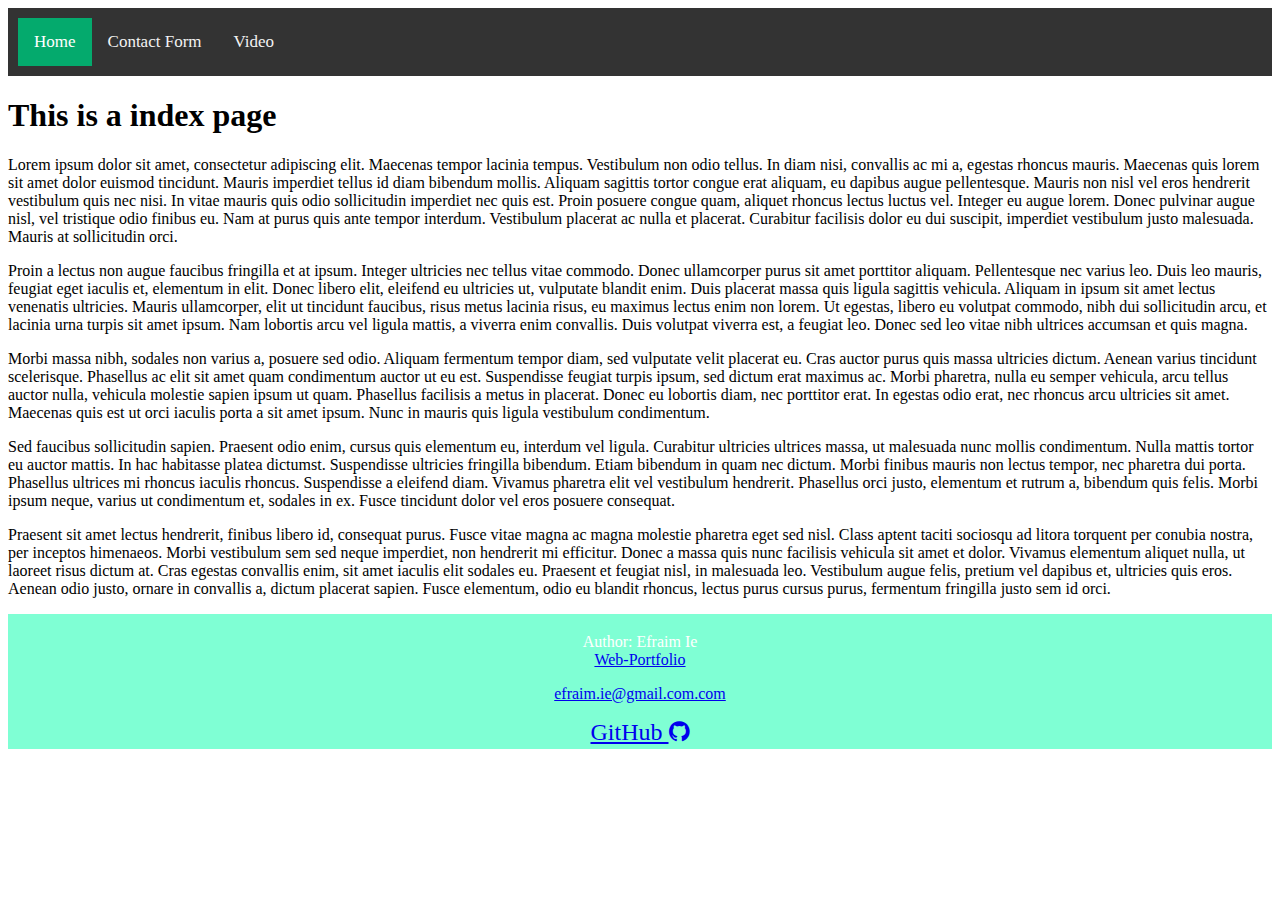
<file: index.html>
<!DOCTYPE html>
<html>
<head>
<title>Index</title>
<link rel = "stylesheet" type = "text/css" href = "css/navbar.css">
<link rel="stylesheet" href="https://cdnjs.cloudflare.com/ajax/libs/font-awesome/4.7.0/css/font-awesome.min.css">
</head>
<body>
	<div class="topnav">
	<a class="active" href="index.html">Home</a>
	<a href="contact form.html">Contact Form</a>
	<a href="videos.html">Video</a>
	</div>

<h1>This is a index page</h1>
<p>Lorem ipsum dolor sit amet, consectetur adipiscing elit. Maecenas tempor lacinia tempus. Vestibulum non odio tellus. In diam nisi, convallis ac mi a, egestas rhoncus mauris. Maecenas quis lorem sit amet dolor euismod tincidunt. Mauris imperdiet tellus id diam bibendum mollis. Aliquam sagittis tortor congue erat aliquam, eu dapibus augue pellentesque. Mauris non nisl vel eros hendrerit vestibulum quis nec nisi. In vitae mauris quis odio sollicitudin imperdiet nec quis est. Proin posuere congue quam, aliquet rhoncus lectus luctus vel. Integer eu augue lorem. Donec pulvinar augue nisl, vel tristique odio finibus eu. Nam at purus quis ante tempor interdum. Vestibulum placerat ac nulla et placerat. Curabitur facilisis dolor eu dui suscipit, imperdiet vestibulum justo malesuada. Mauris at sollicitudin orci.</p>

<p>Proin a lectus non augue faucibus fringilla et at ipsum. Integer ultricies nec tellus vitae commodo. Donec ullamcorper purus sit amet porttitor aliquam. Pellentesque nec varius leo. Duis leo mauris, feugiat eget iaculis et, elementum in elit. Donec libero elit, eleifend eu ultricies ut, vulputate blandit enim. Duis placerat massa quis ligula sagittis vehicula. Aliquam in ipsum sit amet lectus venenatis ultricies. Mauris ullamcorper, elit ut tincidunt faucibus, risus metus lacinia risus, eu maximus lectus enim non lorem. Ut egestas, libero eu volutpat commodo, nibh dui sollicitudin arcu, et lacinia urna turpis sit amet ipsum. Nam lobortis arcu vel ligula mattis, a viverra enim convallis. Duis volutpat viverra est, a feugiat leo. Donec sed leo vitae nibh ultrices accumsan et quis magna.</p>

<p>Morbi massa nibh, sodales non varius a, posuere sed odio. Aliquam fermentum tempor diam, sed vulputate velit placerat eu. Cras auctor purus quis massa ultricies dictum. Aenean varius tincidunt scelerisque. Phasellus ac elit sit amet quam condimentum auctor ut eu est. Suspendisse feugiat turpis ipsum, sed dictum erat maximus ac. Morbi pharetra, nulla eu semper vehicula, arcu tellus auctor nulla, vehicula molestie sapien ipsum ut quam. Phasellus facilisis a metus in placerat. Donec eu lobortis diam, nec porttitor erat. In egestas odio erat, nec rhoncus arcu ultricies sit amet. Maecenas quis est ut orci iaculis porta a sit amet ipsum. Nunc in mauris quis ligula vestibulum condimentum.</p>

<p>Sed faucibus sollicitudin sapien. Praesent odio enim, cursus quis elementum eu, interdum vel ligula. Curabitur ultricies ultrices massa, ut malesuada nunc mollis condimentum. Nulla mattis tortor eu auctor mattis. In hac habitasse platea dictumst. Suspendisse ultricies fringilla bibendum. Etiam bibendum in quam nec dictum. Morbi finibus mauris non lectus tempor, nec pharetra dui porta. Phasellus ultrices mi rhoncus iaculis rhoncus. Suspendisse a eleifend diam. Vivamus pharetra elit vel vestibulum hendrerit. Phasellus orci justo, elementum et rutrum a, bibendum quis felis. Morbi ipsum neque, varius ut condimentum et, sodales in ex. Fusce tincidunt dolor vel eros posuere consequat.</p>

<p>Praesent sit amet lectus hendrerit, finibus libero id, consequat purus. Fusce vitae magna ac magna molestie pharetra eget sed nisl. Class aptent taciti sociosqu ad litora torquent per conubia nostra, per inceptos himenaeos. Morbi vestibulum sem sed neque imperdiet, non hendrerit mi efficitur. Donec a massa quis nunc facilisis vehicula sit amet et dolor. Vivamus elementum aliquet nulla, ut laoreet risus dictum at. Cras egestas convallis enim, sit amet iaculis elit sodales eu. Praesent et feugiat nisl, in malesuada leo. Vestibulum augue felis, pretium vel dapibus et, ultricies quis eros. Aenean odio justo, ornare in convallis a, dictum placerat sapien. Fusce elementum, odio eu blandit rhoncus, lectus purus cursus purus, fermentum fringilla justo sem id orci.</p>
<footer>
  <p>Author: Efraim Ie<br>
  <a href="https://efraimie.co.uk/" target="_blank">Web-Portfolio</a></p>
  <a href="mailto:efraim.ie@gmail.com">efraim.ie@gmail.com.com</a></p>
  <a href="https://github.com/Miarfe" style="font-size:24px" target="_blank">GitHub <i class="fa fa-github"></i></button>
</footer>
</body>
</html>
</file>
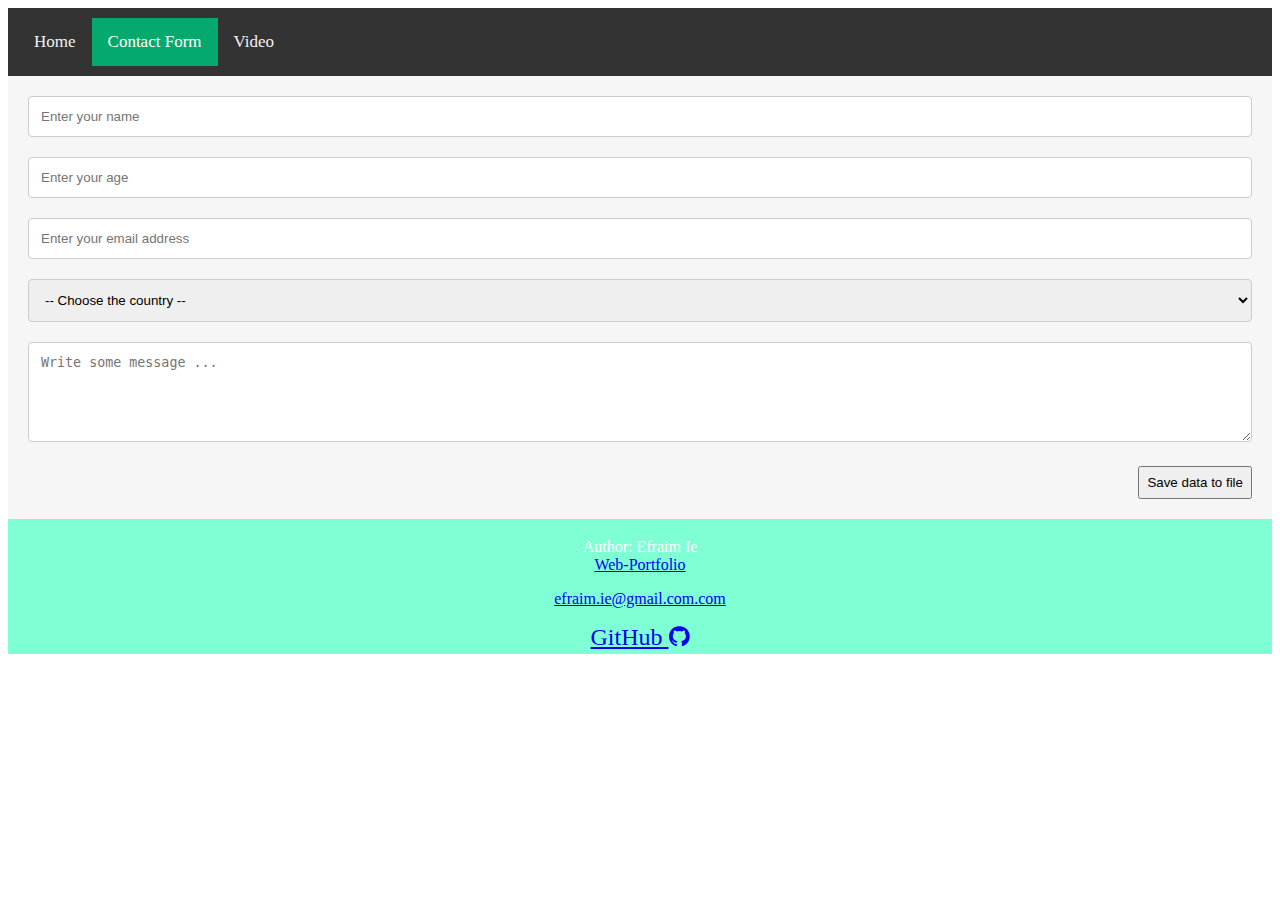
<file: contact form.html>
<!DOCTYPE html>
<html>
<head>
    <title>Contact Form</title>
	<link rel = "stylesheet" type = "text/css" href = "css/navbar.css">
	<link rel="stylesheet" href="https://cdnjs.cloudflare.com/ajax/libs/font-awesome/4.7.0/css/font-awesome.min.css">
</head>
<body>

	<div class="topnav">
	<a href="index.html">Home</a>
	<a class="active" href="contact form.html">Contact Form</a>
	<a href="videos.html">Video</a>
	</div>

    <div>
        
        <!--Add few elements to the form-->

        <div>
            <input type="text" id="txtName" placeholder="Enter your name" />
        </div>
        <div>
            <input type="text" id="txtAge" placeholder="Enter your age" />
        </div>
        <div>
            <input type="text" id="txtEmail" placeholder="Enter your email address" />
        </div>
        <div>
            <select id="selCountry">
                <option selected value="">-- Choose the country --</option>
                <option value="England">England</option>
                <option value="Japan">Japan</option>
                <option value="USA">USA</option>
				<option value="Spain">Sapin</option>
				<option value="France">France</option>
				<option value="Latvia">Latvia</option>
				<option value="Poland">Poland</option>
            </select>
        </div>
        <div>
            <textarea id="msg" name="msg" placeholder="Write some message ..." style="height:100px"></textarea>
        </div>

        <!--Add to button to save the data.-->
        <div>
            <input type="button" id="bt" value="Save data to file" onclick="saveFile()" />
        </div>
    </div>
</body>
<script>
    let saveFile = () => {
    	
        // Get the data from each element on the form.
    	const name = document.getElementById('txtName');
        const age = document.getElementById('txtAge');
        const email = document.getElementById('txtEmail');
        const country = document.getElementById('selCountry');
        const msg = document.getElementById('msg');
        
        // This variable stores all the data.
        let data = 
            '\r Name: ' + name.value + ' \r\n ' + 
            'Age: ' +age.value + ' \r\n ' + 
            'Email: ' + email.value + ' \r\n ' + 
            'Country: ' + country.value + ' \r\n ' + 
            'Message: ' + msg.value;
        
        // Convert the text to BLOB.
        const textToBLOB = new Blob([data], { type: 'text/plain' });
        const sFileName = 'formData.txt';	   // The file to save the data.

        let newLink = document.createElement("a");
        newLink.download = sFileName;

        if (window.webkitURL != null) {
            newLink.href = window.webkitURL.createObjectURL(textToBLOB);
        }
        else {
            newLink.href = window.URL.createObjectURL(textToBLOB);
            newLink.style.display = "none";
            document.body.appendChild(newLink);
        }

        newLink.click(); 
    }
</script>
<footer>
  <p>Author: Efraim Ie<br>
  <a href="https://efraimie.co.uk/" target="_blank">Web-Portfolio</a></p>
  <a href="mailto:efraim.ie@gmail.com">efraim.ie@gmail.com.com</a></p>
  <a href="https://github.com/Miarfe" style="font-size:24px" target="_blank">GitHub <i class="fa fa-github"></i></button>
</footer>
</html>
</file>
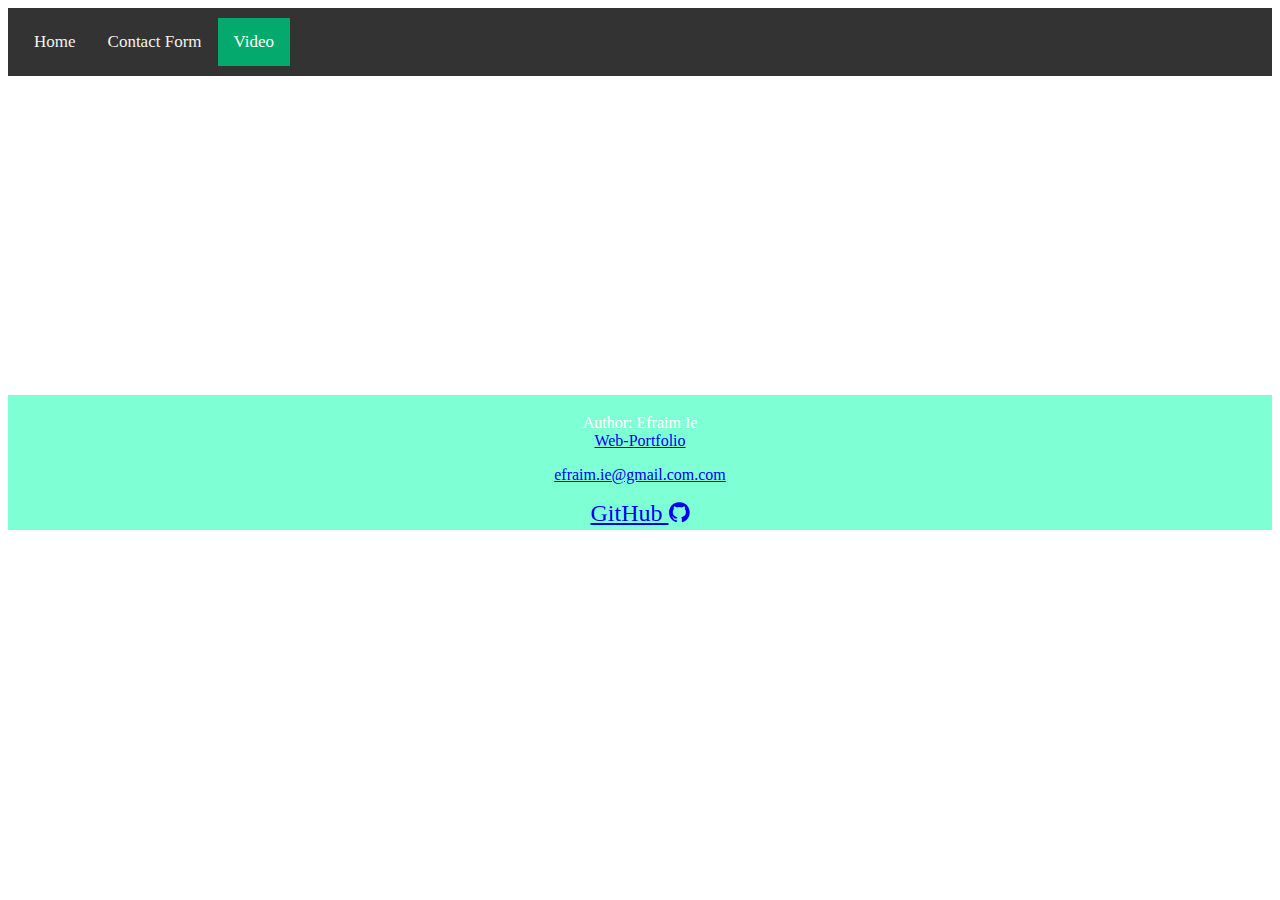
<file: videos.html>
<!DOCTYPE html>
<html>
<head>
<title>Video</title>
	<link rel = "stylesheet" type = "text/css" href = "css/navbar.css">
	<link rel="stylesheet" href="https://cdnjs.cloudflare.com/ajax/libs/font-awesome/4.7.0/css/font-awesome.min.css">
</head>
<body>

<div class="topnav">
  <a href="index.html">Home</a>
  <a href="contact form.html">Contact Form</a>
  <a class="active" href="videos.html">Video</a>
</div>

<iframe width="560" height="315" src="https://www.youtube.com/embed/OEV8gMkCHXQ" title="YouTube video player" frameborder="0" allow="accelerometer; autoplay; clipboard-write; encrypted-media; gyroscope; picture-in-picture" allowfullscreen></iframe>

<footer>
  <p>Author: Efraim Ie<br>
  <a href="https://efraimie.co.uk/" target="_blank">Web-Portfolio</a></p>
  <a href="mailto:efraim.ie@gmail.com">efraim.ie@gmail.com.com</a></p>
  <a href="https://github.com/Miarfe" style="font-size:24px" target="_blank">GitHub <i class="fa fa-github"></i></button>
</footer>
</body>
</html>
</file>
<file: css/navbar.css>
.topnav {
  overflow: hidden;
  background-color: #333;
}

.topnav a {
  float: left;
  color: #f2f2f2;
  text-align: center;
  padding: 14px 16px;
  text-decoration: none;
  font-size: 17px;
}

.topnav a:hover {
  background-color: #ddd;
  color: black;
}

.topnav a.active {
  background-color: #04AA6D;
  color: white;
}

* {
    box-sizing: border-box;
}

div {
    padding: 10px;
    background-color: #f6f6f6;
    overflow: hidden;
}

 input[type=text], textarea, select {
    width: 100%;
    padding: 12px;
    border: 1px solid #ccc;
    border-radius: 4px;
}

 input[type=button]{ 
    width: auto;
    float: right;
    cursor: pointer;
    padding: 7px;
 }
 
 footer {
  text-align: center;
  padding: 3px;
  background-color: #7FFFD4;
  color: white;
}
</file>
